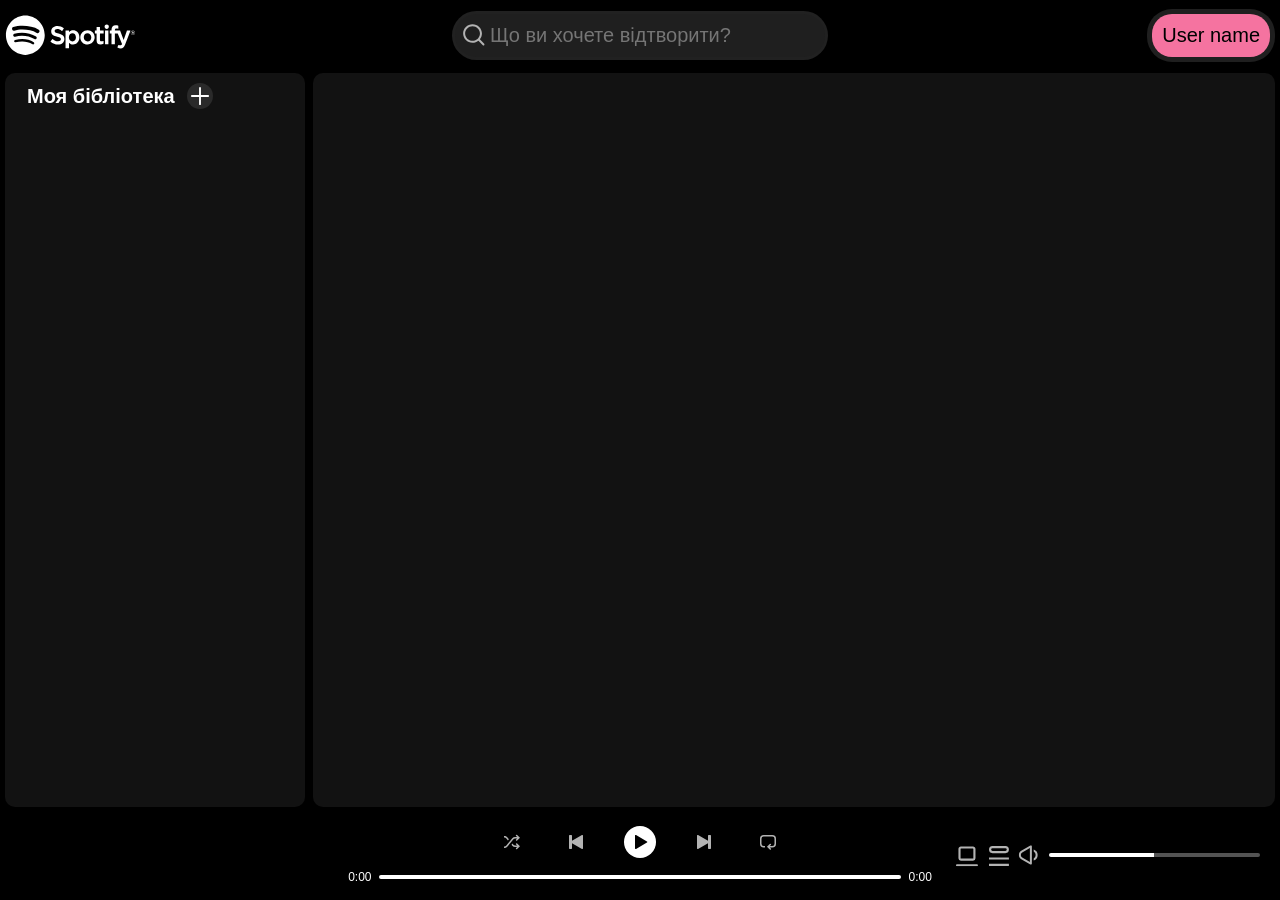
<file: index.html>
<!DOCTYPE html>
<html>

<head>
  <meta charset="UTF-8">
  <meta name="viewport" content="width=device-width, initial-scale=1.0">
  <title>Spotify Clone</title>
  <link rel="icon" type="image/svg+xml" href="./images/favicon.svg">
  <title>Spotify Clone</title>
  <link rel="icon" type="image/svg+xml" href="./images/favicon.svg">
  <link rel="stylesheet" href="./css/base.css">
  <link rel="stylesheet" href="./css/header.css">
  <link rel="stylesheet" href="./css/main.css">
  <link rel="stylesheet" href="./css/footer.css">
  <script type="module" src="./js/layout.js"></script>
  <script type="module" src="./js/main.js"></script>

  <script type="module" src="./js/player.js"></script>
  <script defer src="https://sdk.scdn.co/spotify-player.js"></script>


</head>

<body>
  <div id="wrapper">

    <header>
      <div id="logo"><img src="./images/logo.svg" alt=""></div>
      <div id="search">
        <svg fill="#b3b3b3" id="search_icon" viewBox="0 0 24 24">
          <path
            d="M10.533 1.27893C5.35215 1.27893 1.12598 5.41887 1.12598 10.5579C1.12598 15.697 5.35215 19.8369 10.533 19.8369C12.767 19.8369 14.8235 19.0671 16.4402 17.7794L20.7929 22.132C21.1834 22.5226 21.8166 22.5226 22.2071 22.132C22.5976 21.7415 22.5976 21.1083 22.2071 20.7178L17.8634 16.3741C19.1616 14.7849 19.94 12.7634 19.94 10.5579C19.94 5.41887 15.7138 1.27893 10.533 1.27893ZM3.12598 10.5579C3.12598 6.55226 6.42768 3.27893 10.533 3.27893C14.6383 3.27893 17.94 6.55226 17.94 10.5579C17.94 14.5636 14.6383 17.8369 10.533 17.8369C6.42768 17.8369 3.12598 14.5636 3.12598 10.5579Z">
          </path>
        </svg>
        <input type="text" placeholder="Що ви хочете відтворити?">
        <svg fill="#b3b3b3" class="hidden_icon" id="close_icon" viewBox="0 0 24 24">
          <path
            d="M3.293 3.293a1 1 0 0 1 1.414 0L12 10.586l7.293-7.293a1 1 0 1 1 1.414 1.414L13.414 12l7.293 7.293a1 1 0 0 1-1.414 1.414L12 13.414l-7.293 7.293a1 1 0 0 1-1.414-1.414L10.586 12 3.293 4.707a1 1 0 0 1 0-1.414">
          </path>
        </svg>
      </div>
      <div id="userData">
        <div>
          <p>User name</p>
        </div>
      </div>
    </header>

    <main>
      <div id="left_side">
        <div id="my_library">
          <h1>Моя бібліотека</h1>
          <div id="add_btn">
            <svg>
              <use href="./images/icons.svg#add"></use>
            </svg>
          </div>
        </div>

        <div id="my_playlists">
        </div>
      </div>

      <div id="central_side">
        <div id="start_section">

        </div>
      </div>

      <div id="right_side" class="hidden"> </div>
    </main>

    <footer>
      <div id="plaing_track">
        <div class="track_icon">
          <img src="./images/icon_black.jpg" alt="image">
        </div>
        <div class="list_data">
          <p></p>
          <p></p>
        </div>
      </div>
      <div id="player">
        <div class="control_btns">
          <div class="control" id="shuffle">
            <svg>
              <use href="./images/icons.svg#shuffle"></use>
            </svg>
          </div>
          <div class="control" id="prev_track">
            <svg>
              <use href="./images/icons.svg#prev_track"></use>
            </svg>
          </div>
          <div class="control" id="play">
            <svg>
              <use href="./images/icons.svg#play"></use>
            </svg>
          </div>
          <div class="control" id="next_track">
            <svg>
              <use href="./images/icons.svg#next_track"></use>
            </svg>
          </div>
          <div class="control" id="repeat">
            <svg>
              <use href="./images/icons.svg#repeat"></use>
            </svg>
          </div>
        </div>
        <div class="track_timing">
          <span id="track_time_current"></span>
          <input type="range" class="spotify-range" id="range">
          <span id="track_timefull">0:00</span>
        </div>
        <p id="guide" class="hidden"></p>
      </div>
      <div id="volume_panel">
        <svg id="device">
          <use href="./images/icons.svg#device"></use>
        </svg>
        <svg id="queue">
          <use href="./images/icons.svg#queue"></use>
        </svg>
        <div id="volume_wrap">
          <svg id="volume_svg">
            <use href="./images/icons.svg#volume_0_33"></use>
          </svg>
          <input type="range" class="spotify-range" id="volume">
        </div>
      </div>
    </footer>

  </div>
</body>

</html>
</file>
<file: css/base.css>
:root {
  --fallback-fonts: SpotifyMixUI, CircularSp-Arab, CircularSp-Hebr, CircularSp-Cyrl, CircularSp-Grek, CircularSp-Deva, Helvetica Neue, helvetica, arial, Hiragino Sans, Hiragino Kaku Gothic ProN, Meiryo, MS Gothic, sans;
}

* {
  -webkit-user-select: none;
  -moz-user-select: none;
  -ms-user-select: none;
  user-select: none;
}

html,
body,
#wrapper {
  width: 100%;
  height: 100%;
  margin: 0;
  padding: 0;
  color: #fff;
  font-family: var(--fallback-fonts);
  -webkit-user-select: none;
  -moz-user-select: none;
  -ms-user-select: none;
  user-select: none;
}

#wrapper {
  background-color: #000;
  padding: 5px;
  box-sizing: border-box;
  display: flex;
  flex-direction: column;
  gap: 8px;
}


/* Для Firefox */
/* * {
  scrollbar-color: #5a5a5a transparent;
} */

/* Для Chrome, Edge, Safari */
::-webkit-scrollbar {
  width: 8px;
  height: 8px;
}

::-webkit-scrollbar-track {
  background: transparent;
  /* або темний фон */
}

::-webkit-scrollbar-thumb {
  background-color: #5a5a5a;
  /* сірий як у Spotify */
  border-radius: 4px;
}

::-webkit-scrollbar-thumb:hover {
  background-color: #7a7a7a;
}

*::-webkit-scrollbar-button {
  display: none !important;
  background: transparent !important;
  width: 0 !important;
  height: 0 !important;
}


.visible {
  display: block;
}

.hidden {
  display: none;
}


/* --------------- icons ----------------- */

div:has(.icon) {
  padding: 5px;
  box-sizing: border-box;
}

.icon {
  height: 100%;
  position: relative;
  cursor: pointer;
}

.icon>img {
  height: 100%;
  aspect-ratio: 1/1;
  border-radius: 8px;
}

div:hover>.icon>.play_btn {
  opacity: 1;
  transition: 0.2s;
}

div>.icon>.play_btn.active_item {
  opacity: 1;
  transition: 0.2s;
}

.play_btn {
  width: 100%;
  height: 100%;
  background-color: #44444444;
  position: absolute;
  top: 0;
  left: 0;
  display: flex;
  justify-content: center;
  align-items: center;
  opacity: 0;
  transition: 0.2s;
}

.play_btn>div {
  width: 60%;
  height: 60%;
}

.play_btn>div>svg {
  width: 100%;
  height: 100%;
  fill: #fff;
}

.point {
  cursor: pointer;
}

.point:hover {
  text-decoration: underline;
}

#overlay {
  position: fixed;
  top: 0;
  left: 0;
  width: 100vw;
  height: 100vh;
  background: rgba(0, 0, 0, 0.4);
  z-index: 5;
}
</file>
<file: css/header.css>
.hidden_icon {
  opacity: 0;
  pointer-events: none;
  transition: 0.5s;
  cursor: auto;
}

.visible_icon {
  opacity: 1;
  pointer-events: all;
  cursor: pointer;
  transition: 0.5s;
  cursor: pointer;
}

header {
  width: 100%;
  height: 60px;
  display: flex;
  flex-direction: row;
  justify-content: space-between;
  align-items: center;
}

#logo,
#userData {
  width: 150px;
}

#logo {
  height: 100%;
  display: flex;
  align-items: center;
  cursor: pointer;
}

#search {
  padding: 7px;
  border-radius: 25px;
  background-color: #1f1f1f;
  display: flex;
  flex-direction: row;
  align-items: center;
}

#search_icon {
  cursor: pointer;
}

#search input {
  width: 300px;
  background-color: transparent;
  border-color: transparent;
  outline: none;
  color: #b3b3b3;
  font-size: 20px;
}

#search:hover {
  background-color: #2a2a2a;
  border: 3px solid #2a2a2a;
  transition: 0.3s;
}

#search:has(input:focus) {
  border: 3px solid #fff;
  transition: 0.5s;
}

#search:has(input:not(:focus)) {
  border: 3px solid #2a2a2a2a;
  transition: 0.5s;
}

#search:has(#close_icon:hover) {
  border: 3px solid #b3b3b3;
}

#search svg {
  width: 24px;
  height: 24px;
}

#userData {
  display: flex;
  justify-content: end;
  align-items: center;
}

#userData div {
  border-radius: 25px;
  background-color: #1f1f1f;
}

#userData div p {
  margin: 5px;
  padding: 10px;
  box-sizing: border-box;
  border-radius: 20px;
  background-color: #f573a0;
  color: #000;
  font-size: 20px;
}
</file>
<file: css/main.css>
main {
  box-sizing: border-box;
  flex-grow: 1;
  min-height: 0;
  display: flex;
  flex-direction: row;
  gap: 8px;
}

p {
  padding: 0;
  margin: 0;
}

#left_side,
#right_side,
#central_side {
  padding: 10px;
  box-sizing: border-box;
  border-radius: 10px;
}

/* ------------- left_side ------------- */



#left_side {
  width: 300px;
  background-color: #121212;
  display: flex;
  flex-direction: column;
  overflow: hidden;
}

#my_playlists {
  min-height: 0;
  flex-grow: 1;
  overflow-y: scroll;
  overflow-x: hidden;
}

#my_library {
  display: flex;
  align-items: center;
  padding-bottom: 10px;
}

#my_library h1 {
  font-size: 20px;
  margin: 0 12px;
}

#add_btn {
  width: 20px;
  height: 20px;
  padding: 3px;
  border-radius: 50%;
  background-color: #2a2a2a;
  cursor: pointer;
  display: flex;
  justify-content: center;
  align-items: center;
}

#add_btn:hover {
  scale: 1.05;
  transition: 0.2;
}

#add_btn svg {
  width: 24px;
  height: 24px;
  fill: #fff;
}

.my_pl_item {
  height: 60px;
  border-radius: 5px;
  cursor: pointer;
  display: flex;
  flex-direction: row;
  gap: 5px;
}

.my_pl_item:hover {
  background-color: #1f1f1f;
}

.playing_list {
  color: #1abf56;
}

.selected_list {
  background-color: #2a2a2a;
}

.my_pl_item.selected_list:hover {
  background-color: #484848;
}

.artists>.icon>img {
  border-radius: 50%;
  background-color: transparent;
}

.artists>.icon>.play_btn {
  border-radius: 50%;
}

.data_pl,
.data_artist {
  display: flex;
  flex-direction: column;
  justify-content: space-around;
}

.data_pl:hover,
.data_artist:hover {
  flex-grow: 1;
}

.name_pl,
.name_artist {
  font-size: 16px;
  font-weight: 600;
}

.type_list_item_pl,
.type_list_item_artist {
  font-size: 14px;
}


/* ------------- central_side ------------- */


#central_side {
  flex-grow: 1;
  overflow-y: scroll;
  background-color: #121212;
}

#start_section h3 {
  font-size: 20px;
  margin: -6px 10px 0 10px;
}

/*-- tracks --*/

.head_tracks {
  width: 100%;
  padding: 5px;
  box-sizing: border-box;
  display: flex;
  flex-direction: row;
  justify-content: flex-start;
  gap: 12px;
}

#album_tracks .list .head_tracks {
  padding: 0px;
}

.list_number {
  width: 30px;
  text-align: center;
  padding: 10px 5px;
  display: flex;
  justify-content: center;
  align-items: center;
}

.head_tracks,
.icon_fantom,
.head_name,
.central_col,
.last_col {
  height: 16px;
}

.icon_fantom {
  width: 40px;
}

.head_name,
.central_col {
  flex: 1 1 0;
}

.last_col {
  width: 50px;
  padding-right: 5px;
  text-align: center;
}

.last_col>svg {
  width: 16px;
  height: 16px;
  fill: #fff;
}

.list_item {
  width: 100%;
  height: 60px;
  border-radius: 5px;
  display: flex;
  flex-direction: row;
  justify-content: flex-start;
  gap: 5px;
  transition: 0.2s;
}

.list_item:hover {
  background-color: #2a2a2abb;
  transition: 0.2s;
}

.list_data {
  height: 100%;
  flex: 1 1 0;
  display: flex;
  flex-direction: row;
  justify-content: space-between;
  align-items: center;
}

.list_data>div:first-child {
  flex: 1 1 0;
}

.list_artist {
  margin-top: 3px;
  font-size: 12px;
  display: -webkit-box;
  -webkit-line-clamp: 2;
  -webkit-box-orient: vertical;
  overflow: hidden;
}

.list_central {
  flex: 1 1 0;
}

.list_last {
  width: 50px;
  padding-right: 5px;
  text-align: center;
}

#finded_artists .list_name {
  font-size: 18px;
}

#finded_albums .last_col,
#finded_albums .list_last,
#finded_playlists .last_col,
#finded_playlists .list_last {
  width: 100px;
}

/*-- artist_list --*/

#artist_envelope {
  width: 100%;
  height: 200px;
  display: flex;
}

#artist_envelope>div {
  height: 100%;
}

#artist_envelope img {
  height: 100%;
  border-radius: 10px;
}

#artist_envelope>div:nth-child(2) {
  display: flex;
  align-items: center;
  position: relative;
}

#artist_envelope h2 {
  margin-left: 10px;
  font-size: 40px;
}

#artist_envelope>div:nth-child(2)>p {
  position: absolute;
  top: 10px;
  left: 10px;
}

/*-- playlist_list --*/

#playlist_envelope {
  width: 100%;
  height: 200px;
  display: flex;
}

#playlist_envelope>div {
  height: 100%;
}

#playlist_envelope>div:nth-child(2) {
  display: flex;
  align-items: center;
  position: relative;
}

#playlist_envelope>div:nth-child(2)>p:nth-child(1) {
  position: absolute;
  top: 10px;
  left: 10px;
}

#playlist_envelope>div:nth-child(2)>p:nth-child(2) {
  position: absolute;
  bottom: 10px;
  left: 10px;
}

#playlist_envelope>div:nth-child(2)>h2 {
  margin-left: 10px;
  font-size: 40px;
}

#playlist_envelope img {
  height: 100%;
  border-radius: 10px;
}


/*-- album_list --*/

#album_envelope {
  width: 100%;
  height: 200px;
  margin-bottom: 10px;
  display: flex;
}

#album_envelope>div {
  height: 100%;
}

#album_envelope>div:nth-child(2) {
  width: 100%;
  display: flex;
  align-items: center;
  position: relative;
}

#album_envelope>div:nth-child(2)>p:nth-child(1) {
  position: absolute;
  top: 10px;
  left: 10px;
}

#album_envelope>div:nth-child(2)>p:nth-child(2) {
  position: absolute;
  bottom: 10px;
  left: 10px;
}

#album_envelope>div:nth-child(2)>h2 {
  margin-left: 10px;
  font-size: 40px;
}

#album_envelope img {
  height: 100%;
  border-radius: 10px;
}

#album_tracks .list_number {
  position: relative;
  display: flex;
  justify-content: center;
  align-items: center;
  cursor: pointer;
}

#album_tracks .artist_play_btn {
  opacity: 0;
  fill: #fff;
  position: absolute;
}

#album_tracks .list_item:hover .artist_play_btn {
  opacity: 1;
}

#album_tracks .list_item:hover p {
  opacity: 0;
}

#album_tracks .artist_play_btn.active_item {
  opacity: 1;
}

#album_tracks .list_item .artist_play_btn.active_item~p {
  opacity: 0;
}


/* ------------- right_side ------------- */


#right_side {
  width: 300px;
  background-color: #121212;
  overflow-y: scroll;
  animation: 1.5s right_side;
}

@keyframes right_side {
  0% {
    width: 0px;
    padding: 0;
    opacity: 0;
  }

  100% {
    width: 300px;
    padding: 10px;
    opacity: 1;
  }
}

#artist {
  position: relative;
}

#track_img,
#artist_img {
  width: 100%;
  margin-bottom: 10px;
  border-radius: 10px;
}

#list_name {
  font-size: 20px;
  font-weight: 700;
}

#artist_name {
  font-size: 16px;
  font-weight: 700;
}
</file>
<file: css/footer.css>
footer {
  width: 100%;
  height: 80px;
  padding: 5px;
  box-sizing: border-box;
  background-color: #000000;
  display: flex;
  flex-direction: row;
  position: relative;
}

#plaing_track {
  width: 30%;
  display: flex;
  flex-direction: row;
  align-items: center;
  gap: 8px;
}

#plaing_track>.track_icon {
  width: fit-content;
  height: 80%;
}

.track_icon>img {
  height: 100%;
  border-radius: 3px;
}

#plaing_track>.track_data {
  height: 100%;
  flex-grow: 1;
  display: flex;
  flex-direction: column;
  align-items: flex-start;
  justify-content: center;
}


#plaing_track>.track_data>p {
  width: max-content;
  cursor: pointer;
}

#plaing_track>.track_data>p:hover {
  text-decoration: underline;
}

#plaing_track>.track_data>p:first-child {
  font-size: 14px;
  margin-bottom: 10px;
}

#plaing_track>.track_data>p:nth-child(2) {
  font-size: 12px;
}


#player {
  width: 60%;
  display: flex;
  flex-direction: column;
  justify-content: space-around;
}

.control_btns {
  width: max-content;
  margin: 0 auto;
  display: flex;
}

.control {
  width: 16px;
  height: 16px;
  padding: 8px;
  margin: 0 16px;
}

.control:hover {
  scale: 1.05;
  transition: 0.2s;
}

.control>svg {
  width: 16px;
  height: 16px;
  fill: #b3b3b3;
}

.control:hover>svg {
  fill: #ededed;
  cursor: pointer;
  cursor: pointer;
}

.control:nth-child(3) {
  border-radius: 50%;
  background-color: #fff;
  cursor: pointer;
  cursor: pointer;
}

.control:nth-child(3)>svg {
  fill: #000;
}

.active_btn_icon>svg,
.active_btn_icon:hover>svg {
  fill: #1db954;
}


/* ------------------player timing------------------ */

footer .list_data {
  display: flex;
  flex-direction: column;
  justify-content: center;
  align-items: flex-start;
}

footer .list_data>:first-child {
  font-size: 16px;
  display: -webkit-box;
  -webkit-line-clamp: 1;
  -webkit-box-orient: vertical;
  overflow: hidden;
}

footer .list_data>:nth-child(2) {
  margin-top: 5px;
  font-size: 14px;
  display: -webkit-box;
  -webkit-line-clamp: 1;
  -webkit-box-orient: vertical;
  overflow: hidden;
}

.track_timing {
  display: flex;
  flex-direction: row;
  align-items: center;
}

.track_timing>span {
  font-size: 12px;
  margin: 0 5px;
}

.spotify-range {
  width: 100%;
  appearance: none;
  height: 4px;
  border-radius: 2px;
  cursor: pointer;
}

/* thumb */
.spotify-range::-webkit-slider-thumb {
  appearance: none;
  width: 12px;
  height: 12px;
  border-radius: 50%;
  background: white;
  opacity: 0;
  transition: 0.2s;
}

.spotify-range:hover::-webkit-slider-thumb {
  opacity: 1;
}

/* firefox */
.spotify-range::-moz-range-thumb {
  width: 12px;
  height: 12px;
  border: none;
  border-radius: 50%;
  background: white;
  opacity: 0;
}

.spotify-range:hover::-moz-range-thumb {
  opacity: 1;
}

#guide {
  height: max-content;
  padding: 3px 3px 0 3px;
  border-radius: 3px;
  background-color: #2a2a2a;
  font-size: 12px;
  position: absolute;
}

#track_time_current,
#track_timefull {
  width: 50px;
  text-align: center;
}

#track_time_current {
  text-align: right;
}

#track_timefull {
  text-align: left;
}


/* --------------------volume--------------------- */

#volume_panel {
  width: 30%;
  display: flex;
  gap: 8px;
  align-items: center;
  position: relative;
}

#volume {
  margin: 10px 10px;
}

#volume_wrap {
  width: 80%;
  margin: 0 auto;
  display: flex;
  align-items: center;
}

#volume_wrap>svg {
  scale: 1.05;
  transition: 0.2s;
}

#device {
  scale: 0.95;
}

#queue {
  position: relative;
  top: 1px;
  scale: 0.95;
}

#volume_panel svg {
  width: 24px;
  height: 24px;
  fill: #b3b3b3;
  cursor: pointer;
}

#volume_panel svg:hover {
  fill: #ededed;
}


/* --------------------devices--------------------- */

#devices_list {
  width: 300px;
  padding: 5px;
  box-sizing: border-box;
  border-radius: 5px;
  color: #eaeaea;
  background-color: #282828;
  font-size: 16px;
  position: absolute;
  bottom: 70px;
  left: -50px;
  z-index: 10;
}

.device_item {
  width: 100%;
  padding: 10px;
  box-sizing: border-box;
  border-radius: 5px;
  box-sizing: border-box;
  font-size: 16px;
}

.device_item:hover {
  background-color: #3e3e3e;
}

.device_active {
  color: #1db954;
}

#devices_list h3 {
  font-size: 16px;
  font-weight: 400;
  margin: 5px;
  padding: 5px;
  box-sizing: border-box;
}

#device.active_btn_icon,
#device.active_btn_icon:hover {
  fill: #1db954;
}


/* --------------------queue--------------------- */

#queue_list {
  width: 300px;
  max-height: calc(100% - 165px);
  padding: 5px;
  box-sizing: border-box;
  border-radius: 5px;
  color: #eaeaea;
  background-color: #282828;
  font-size: 16px;
  position: absolute;
  bottom: 95px;
  right: 50px;
  z-index: 10;
  overflow: scroll;
}

#queue_list>.queue_item {
  width: 100%;
  padding: 0 10px;
  box-sizing: border-box;
  border-radius: 5px;
  font-size: 16px;
  display: flex;
  align-items: center;
  gap: 10px;
}

#queue_list h3 {
  font-size: 16px;
  font-weight: 400;
  margin: 5px;
  padding: 5px;
  box-sizing: border-box;
}

#queue_list img {
  height: 35px;
  border-radius: 5px;
  cursor: auto;
}
</file>
